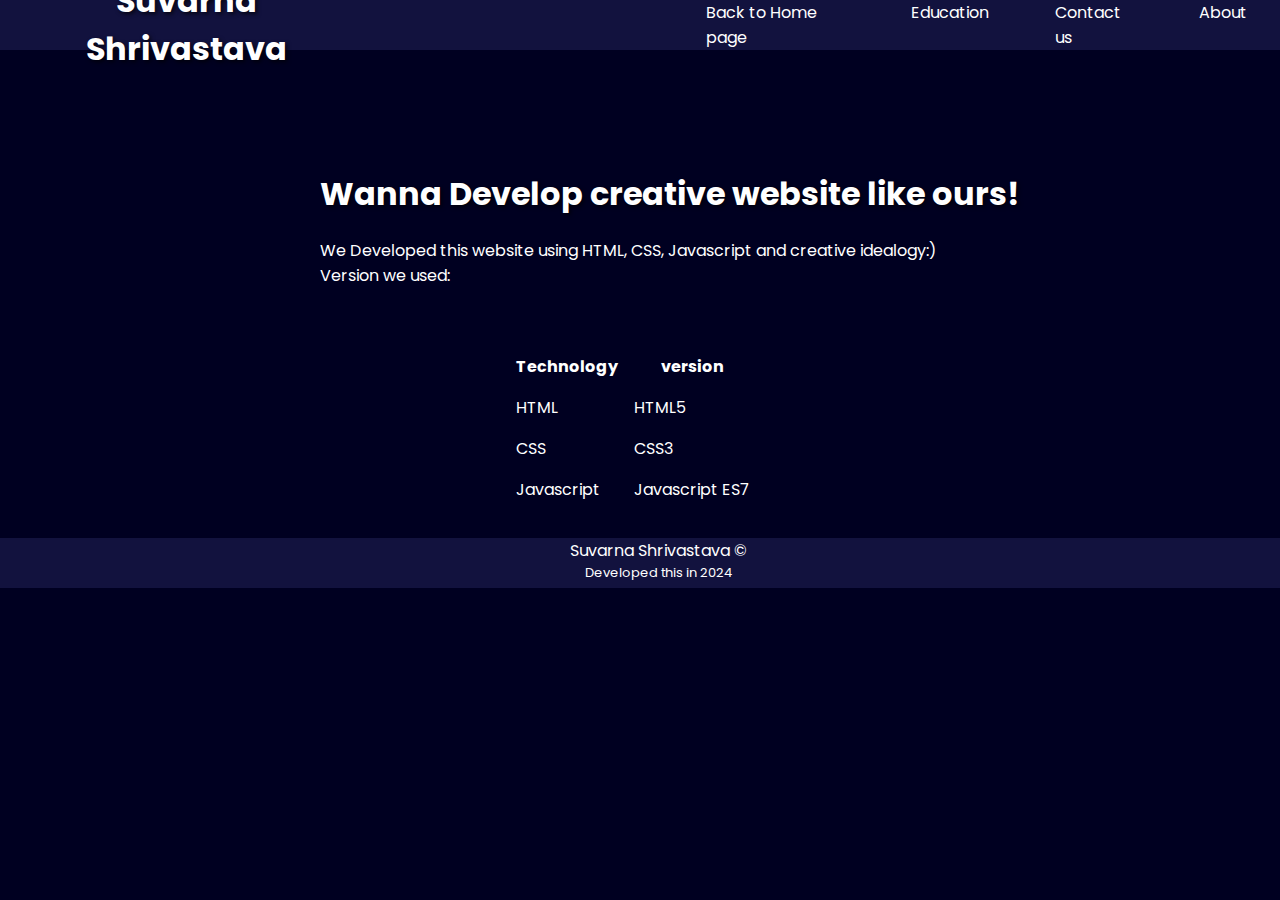
<file: about.html>
<!DOCTYPE html>
<html lang="en">
<head>
    <meta charset="UTF-8">
    <meta http-equiv="X-UA-Compatible" content="IE=edge">
    <meta name="viewport" content="width=device-width, initial-scale=1.0">
    <link rel="icon" type="image/x-icon" href="images/favicon.ico"><title>About</title>
    <link rel="preconnect" href="https://fonts.googleapis.com">
<link rel="preconnect" href="https://fonts.gstatic.com" crossorigin>
<link href="https://fonts.googleapis.com/css2?family=DM+Serif+Text:ital@0;1&family=Edu+VIC+WA+NT+Beginner:wght@400..700&family=Poppins:ital,wght@0,100;0,200;0,300;0,400;0,500;0,600;0,700;0,800;0,900;1,100;1,200;1,300;1,400;1,500;1,600;1,700;1,800;1,900&display=swap" rel="stylesheet">
    <link rel="stylesheet" href="styles.css">
</head>
<body>
    
    <header>
        <nav>
            <div class="left"><h1>Suvarna Shrivastava</h1></div>
            <div class="right">
                <ul>
                    <li><a href="index.html">Back to Home page</a></li>
                    <li><a href="education.html">Education</a></li>
                    <li><a href="contact.html">Contact us</a></li>
                   <li><a href="about.html">About</a> </li>
                </ul>
            </div>
        </nav>
    </header>
    <div class="ed"><h1>Wanna Develop creative website like ours!</h1></div>
    <div class="contactdiv"><p>We Developed this website using HTML, CSS, Javascript and creative idealogy:)</p>
        <p>Version we used:  </p></div>
    <div class="abouttable"><TABLE cellspacing="16">
        <TR>
            <th>Technology</th>
            <th>version</th>
        </TR>
        <tr>
            <td>HTML</td>
            <td>HTML5</td>
        </tr>
        <tr>
            <td>CSS</td>
             <td>CSS3</td>
            
        </tr>
        <tr>
               <td>Javascript</td>
               <td>Javascript ES7</td>
        </tr>
    </TABLE></div>

</body>
<footer >
    <nav class="foot">
       <a href="">Suvarna Shrivastava ©</a>
       <p class="text">Developed this in 2024</p>
    </footer>
</html>
</file>
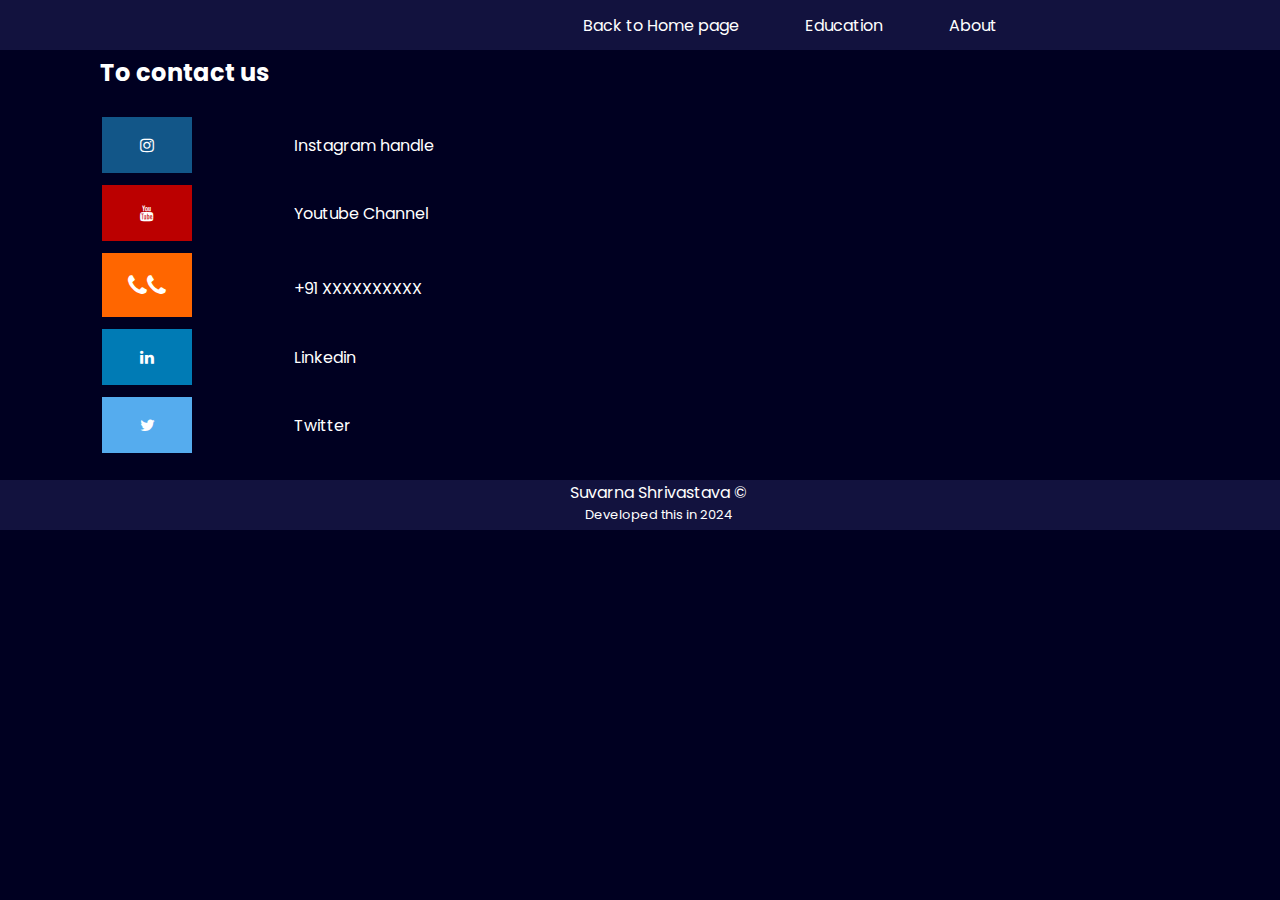
<file: contact.html>
<!DOCTYPE html>
<html lang="en">
<head>
    <meta charset="UTF-8">
    <meta http-equiv="X-UA-Compatible" content="IE=edge">
    <meta name="viewport" content="width=device-width, initial-scale=1.0">
    <link rel="icon" type="image/x-icon" href="images/favicon.ico"><title>Contact us</title>
    <link rel="stylesheet" href="styles.css">
    <meta name="viewport" content="width=device-width, initial-scale=1">
<link rel="stylesheet" href="https://cdnjs.cloudflare.com/ajax/libs/font-awesome/4.7.0/css/font-awesome.min.css">

<link rel="preconnect" href="https://fonts.googleapis.com">
<link rel="preconnect" href="https://fonts.gstatic.com" crossorigin>
<link href="https://fonts.googleapis.com/css2?family=DM+Serif+Text:ital@0;1&family=Edu+VIC+WA+NT+Beginner:wght@400..700&family=Poppins:ital,wght@0,100;0,200;0,300;0,400;0,500;0,600;0,700;0,800;0,900;1,100;1,200;1,300;1,400;1,500;1,600;1,700;1,800;1,900&display=swap" rel="stylesheet">

<meta name="viewport" content="width=device-width, initial-scale=1">
<link rel="stylesheet" href="https://cdnjs.cloudflare.com/ajax/libs/font-awesome/4.7.0/css/font-awesome.min.css">
</head>
<body>
    <nav>
        <div class="left"></div>
        <div class="right">
            <ul>
                <li><a href="index.html">Back to Home page</a></li>
                <li><a href="education.html">Education</a></li>
                
               <li><a href="about.html">About</a> </li>
            </ul>
        </div>
    </nav>
    <div class="h2div">
        <h2>To contact us</h2></div>
    <div class="contacus">
        <table>
            
    <tr><td><a href="#" class="fa fa-instagram"></a><a href="">Instagram handle</a></td></tr>
    <tr><td><a href="#" class="fa fa-youtube"></a><a href="">Youtube Channel</a></td></tr>
    <tr><td><i style="font-size:24px" class="fa fa-phone">&#xf095;</i><a href="">+91 XXXXXXXXXX</a></td></tr>
    <tr><td><a href="#" class="fa fa-linkedin"></a><a href="">Linkedin</a></td></tr>
    <tr><td><a href="#" class="fa fa-twitter"></a><a href="">Twitter</a></td></tr></table></div>

    
    
</body>
<footer>
    <nav class="foot">
       <a href="">Suvarna Shrivastava ©</a>
       <p class="text">Developed this in 2024</p>
    </footer>
</html>
</file>
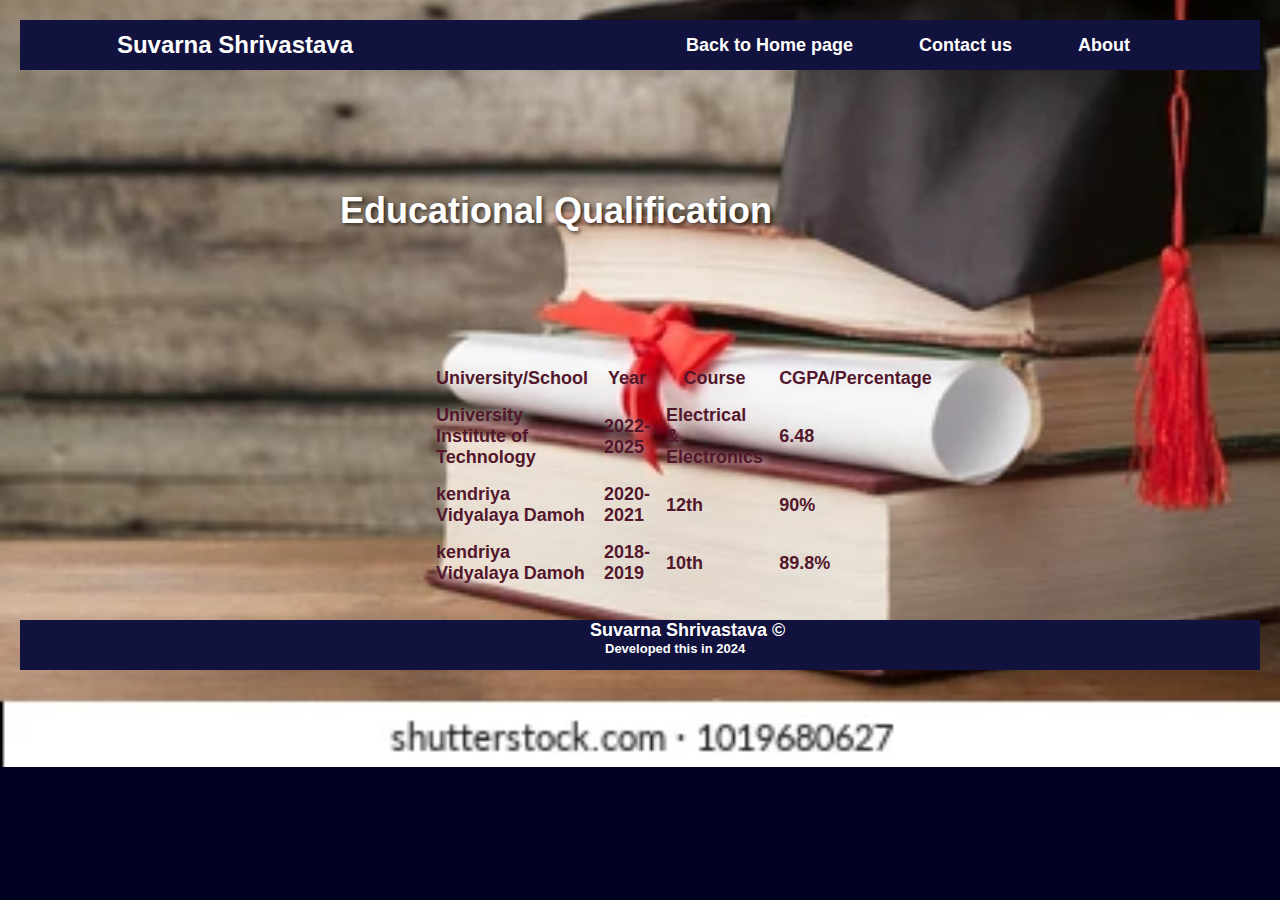
<file: education.html>
<!DOCTYPE html>
<html lang="en">
<head>
    <meta charset="UTF-8">
    <meta http-equiv="X-UA-Compatible" content="IE=edge">
    <meta name="viewport" content="width=device-width, initial-scale=1.0">
    <link rel="icon" type="image/x-icon" href="images/favicon.ico"><title>Education</title>
    <link rel="preconnect" href="https://fonts.googleapis.com">
<link rel="preconnect" href="https://fonts.gstatic.com" crossorigin>
<link href="https://fonts.googleapis.com/css2?family=DM+Serif+Text:ital@0;1&family=Edu+VIC+WA+NT+Beginner:wght@400..700&family=Poppins:ital,wght@0,100;0,200;0,300;0,400;0,500;0,600;0,700;0,800;0,900;1,100;1,200;1,300;1,400;1,500;1,600;1,700;1,800;1,900&display=swap" rel="stylesheet">
    <link rel="stylesheet" href="styles.css">
</head>
<body class="education-background">
    <header>
        <nav>
            <div class="left"><h2>Suvarna Shrivastava</h2></div>
            <div class="right">
                <ul>
                    <li><a href="index.html">Back to Home page</a></li>
                    
                    <li><a href="contact.html">Contact us</a></li>
                   <li><a href="about.html">About</a> </li>
                </ul>
            </div>
        </nav>
    </header>
    <div class="ed"><h1>Educational Qualification</h1></div>
    
    <div class="education">
        <table cellspacing="16">
            <tr><th>University/School</th>
                <th>Year</th>
                <th>Course</th>
                <th>CGPA/Percentage</th>
            </tr>
                <tr>
                    <td>University Institute of Technology</td>
                    <td>2022-2025</td>
                    <td>Electrical & Electronics</td>
                    <td>6.48</td>
               </tr>
            <tr>
                <td>kendriya Vidyalaya Damoh</td>
                <td>2020-2021</td>
                <td>12th</td>
                
                <td>90%</td>
        </tr>
        <tr>
               <td>kendriya Vidyalaya Damoh</td>
               <td>2018-2019</td>
               <td>10th</td>
               
               <td>89.8%</td>
        </tr>
    
    
        </table>
    </div>
    
</body>
<footer>
    <nav class="foot">
       <a href="">Suvarna Shrivastava ©</a>
       <p class="text">Developed this in 2024</p>
    </footer>
</html>
</file>
<file: styles.css>
*{
    margin: 0;
    padding: 0;
}
body{
    background-color: rgb(0,0,33);
    color: white;
    font-family: 'poppins', sans-serif;
    margin-bottom: 0;}
nav{
    display: flex;
    justify-content: center;
    align-items: center;
    height: 50px;
    background-color: rgb(18, 18, 62);
}
nav ul{
    display: flex;
    justify-content: center;
}

nav ul li{
    list-style:none;
    margin: 0 33px;
}
nav ul li a{
    text-decoration: none;
    color: white;
}
nav ul li a:hover{
  color: rgb(153,153,226);
  font-size: 1.01 rem;
}
.left{
    font-size:1rem ;
    margin: 30px 300px 30px 0px;

}
.firstsection{
    display:flex;
    justify-content: space-around;
    align-items: center;
    margin: 80px 0px 0px 300px;
    height: 80vh;
}
.firstsection div >{
    width: 30%;
}
.para{
  text-align: right;
  margin-right: 200px;
  margin-top: 10px;
  margin-bottom: 10px;

}
.sara{
  text-align: left;
  margin-top: 10px;

}
.secondsection{
    max-width: 80vw;
    margin: auto;
    height: 180vh;
    margin-left: 300px;
    margin-bottom: 0;
    margin-top: 150px;
}
.secondsection box{
  margin-left: 100px;
}
.foot{
  display: block;
  padding-top: 0px;

  margin-bottom: -75px !important;
}
.foot  a{
  color: white;
  text-decoration: none;
  margin-left: 570px;
  margin-top: 20px;
  
}
.foot{
  margin-top: 20px;
}
.foot  a:hover{
  color: rgb(153,153,226);

}
.text{
  margin-left: 585px;
  font-size: small;
}
.text:hover{
  color: rgb(153,153,226);
  
}

.leftsection{
    font-size: 2rem;
    margin: 40px 0 100px 100px;
}
.rightsection img{
width: 52%;
    
}
.purple{
    color: rgb(170,107,228);


}
.education{
    display: flex;
    align-items: center;
    margin: 100px 400px 0 400px;
    color: rgb(83, 23, 43);
    text-shadow: 4px 4px 8px rgba(233, 228, 228, 0.7);
}
.ed{
    display: flex;
    align-items: center;
    margin-left:300px;
    margin-top: 100px;
    margin-bottom: 0px; 
}
.edt{
    margin: auto;
}
.cont{
    display: flex;
    align-items: center;
    margin-top: 200px;
    margin-left: 400px;
    
}
#element{
    color: rgb(170,107,228);

}
.education-background{
    background-image: url('images/Graduation-hat.webp'); /* Path to your image */
    background-size: cover; /* Ensures the image covers the entire page */
    background-position: center; /* Centers the image */
    background-repeat: no-repeat; /* Prevents the image from repeating */
    margin: 0;
    padding: 0;
    font-family: Arial, sans-serif;
    font-weight: bold; 
    padding: 20px;
    font-size: 18px;
}  
@keyframes slideIn {
    from {
        transform: translateX(-100%); /* Starts from outside the left edge */
    }
    to {
        transform: translateX(0); /* Ends at its final position */
    }
}

/* Additional styling for the content */
h1 {
    font-weight: bold; /* Makes the text bold */
    text-align: center;
    padding: 20px;
    text-shadow: 2px 2px 4px rgba(0, 0, 0, 0.7); /* Adds shadow to the text */
    display: inline-block; /* Ensures animation applies correctly */
    animation: slideIn 2s ease-out forwards; /* Applies the sliding animation */
}
.contactdiv{
    align-items: center;
    margin-left: 320px;
    
}
.abouttable{
    margin-top: 50px;
    margin-left: 500px;
}
.contacus{
    margin-top: 20px;
}
.contacus table tr td a{
    text-decoration: none;
    color: white;
    margin-left: 100px;
    }


.contacus table tr td  a:hover{
    color: rgb(153,153,226);
  font-size: 1.01 rem;
}
.h2div{
    margin-left: 100px;
    margin-top: 5px;
}
.fa {
    padding: 20px;
    font-size: 30px;
    width: 50px;
    text-align: center;
    text-decoration: none;
    margin: 5px 2px;
  }
  
  .fa:hover {
      opacity: 0.7;
  }
  
  .fa-facebook {
    background: #3B5998;
    color: white;
  }
  
  .fa-twitter {
    background: #55ACEE;
    color: white;
  }
  
  .fa-google {
    background: #dd4b39;
    color: white;
  }
  
  .fa-linkedin {
    background: #007bb5;
    color: white;
  }
  
  .fa-youtube {
    background: #bb0000;
    color: white;
  }
  
  .fa-instagram {
    background: #125688;
    color: white;
  }
  
  .fa-pinterest {
    background: #cb2027;
    color: white;
  }
  
  .fa-snapchat-ghost {
    background: #fffc00;
    color: white;
    text-shadow: -1px 0 black, 0 1px black, 1px 0 black, 0 -1px black;
  }
  
  .fa-skype {
    background: #00aff0;
    color: white;
  }
  
  .fa-android {
    background: #a4c639;
    color: white;
  }
  
  .fa-dribbble {
    background: #ea4c89;
    color: white;
  }
  
  .fa-vimeo {
    background: #45bbff;
    color: white;
  }
  
  .fa-tumblr {
    background: #2c4762;
    color: white;
  }
  
  .fa-vine {
    background: #00b489;
    color: white;
  }
  
  .fa-foursquare {
    background: #45bbff;
    color: white;
  }
  
  .fa-stumbleupon {
    background: #eb4924;
    color: white;
  }
  
  .fa-flickr {
    background: #f40083;
    color: white;
  }
  
  .fa-yahoo {
    background: #430297;
    color: white;
  }
  
  .fa-soundcloud {
    background: #ff5500;
    color: white;
  }
  
  .fa-reddit {
    background: #ff5700;
    color: white;
  }
  
  .fa-rss {
    background: #ff6600;
    color: white;
  }
  
  .fa-phone {
    background: #ff6600;
    color: white;
    margin-left: 100px;
  }
  main hr{
      border: 0;
      background: #9c97f1;
      height: 1.2px;
      margin: 40px 84px;
  }
  .text-gray{
      color: white;
  }
</file>
